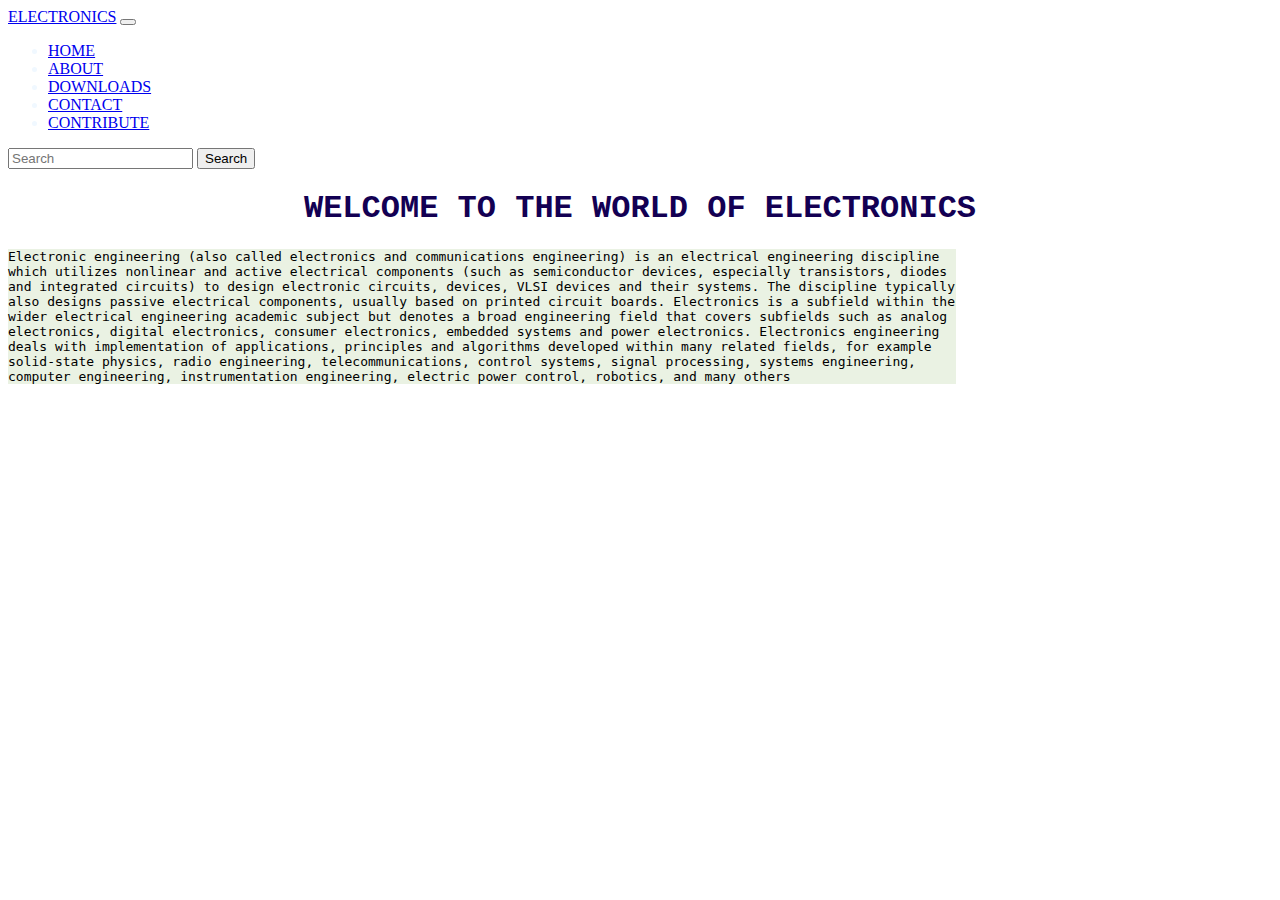
<file: index.html>
<!DOCTYPE html>
<html>
  <head>
    <meta charset="UFI-8" />
    <meta lang="en" />
    <meta
      name="viewport"
      content="width=device-width, initial-scale=1, shrink-to-fit=no"
    />
    <title>ELECTRONICS</title>
    <link rel="stylesheet" href="./CSS/style.css" />
    <link
      rel="stylesheet"
      href="https://stackpath.bootstrapcdn.com/bootstrap/4.5.0/css/bootstrap.min.css"
      integrity="sha384-9aIt2nRpC12Uk9gS9baDl411NQApFmC26EwAOH8WgZl5MYYxFfc+NcPb1dKGj7Sk"
      crossorigin="anonymous"
    />
    <link rel="js" href="./ind.js" />
    <link rel="stylesheet" href="./boot.scss" />
  </head>

  <body class="inde">
    <div class="container-fluid">
      <script
        src="https://code.jquery.com/jquery-3.5.1.slim.min.js"
        integrity="sha384-DfXdz2htPH0lsSSs5nCTpuj/zy4C+OGpamoFVy38MVBnE+IbbVYUew+OrCXaRkfj"
        crossorigin="anonymous"
      ></script>
      <script
        src="https://cdn.jsdelivr.net/npm/popper.js@1.16.0/dist/umd/popper.min.js"
        integrity="sha384-Q6E9RHvbIyZFJoft+2mJbHaEWldlvI9IOYy5n3zV9zzTtmI3UksdQRVvoxMfooAo"
        crossorigin="anonymous"
      ></script>
      <script
        src="https://stackpath.bootstrapcdn.com/bootstrap/4.5.0/js/bootstrap.min.js"
        integrity="sha384-OgVRvuATP1z7JjHLkuOU7Xw704+h835Lr+6QL9UvYjZE3Ipu6Tp75j7Bh/kR0JKI"
        crossorigin="anonymous"
      ></script>

      <nav class="navbar sticky-top navbar-expand-lg navbar-dark bg-dark">
        <a class="navbar-brand" href="#">ELECTRONICS</a>
        <button
          class="navbar-toggler"
          type="button"
          data-toogle="collapse"
          data-target="#navbarNavAltMarkup"
          aria-controls="navbarNavAltMarkup"
          aria-expanded="false"
          aria-label="Toggle navigation"
        >
          <span class="navbar-toggler-icon"></span>
        </button>
        <div class="collapse navbar-collapse" id="navbarNavAltMarkup">
          <ul class="nav navbar-nav mr-auto mt-2 mt-lg-0">
            <li class="nav-item active"><a href="./index.html">HOME</a></li>
            <li class="nav-item"><a href="./about.html">ABOUT</a></li>
            <li class="nav-item">
              <a href="./downloads.html">DOWNLOADS</a>
            </li>
            <li class="nav-item">
              <a href="https://cpt.ac.in/contactus.php" target="_blank"
                >CONTACT</a
              >
            </li>
            <li class="nav-item"><a href="./upload.html">CONTRIBUTE</a></li>
          </ul>
          <form class="form-inline my-2 my-lg-0">
            <input
              class="form-control mr-sm-2"
              type="search"
              placeholder="Search"
            />
            <button class="btn btn-outline-success my-2 my-sm-0" type="submit">
              Search
            </button>
          </form>
        </div>
      </nav>

      <h1 style="text-align: center;">WELCOME TO THE WORLD OF ELECTRONICS</h1>

      <p>
        Electronic engineering (also called electronics and communications
        engineering) is an electrical engineering discipline which utilizes
        nonlinear and active electrical components (such as semiconductor
        devices, especially transistors, diodes and integrated circuits) to
        design electronic circuits, devices, VLSI devices and their systems. The
        discipline typically also designs passive electrical components, usually
        based on printed circuit boards. Electronics is a subfield within the
        wider electrical engineering academic subject but denotes a broad
        engineering field that covers subfields such as analog electronics,
        digital electronics, consumer electronics, embedded systems and power
        electronics. Electronics engineering deals with implementation of
        applications, principles and algorithms developed within many related
        fields, for example solid-state physics, radio engineering,
        telecommunications, control systems, signal processing, systems
        engineering, computer engineering, instrumentation engineering, electric
        power control, robotics, and many others
      </p>
    </div>
    <br />
  </body>
</html>
</file>
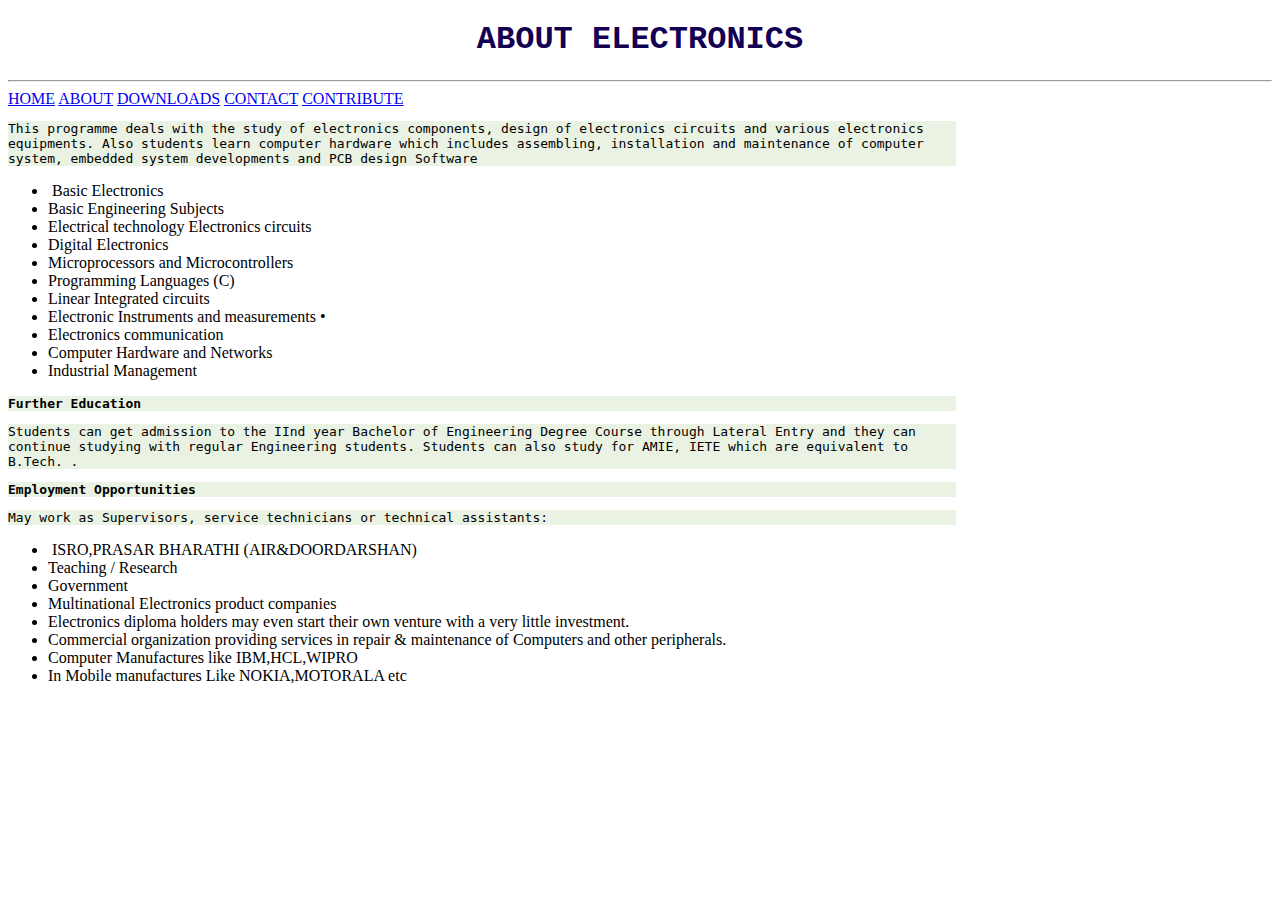
<file: about.html>
<!DOCTYPE html>
<html lang="en">
  <head>
    <meta charset="UTF-8" />
    <meta lang="en" />
    <meta
      name="viewport"
      content="width=device-width, initial-scale=1, shrink-to-fit=no"
    />
    <title>ABOUT OUR ELECTRONICS</title>
    <link rel="stylesheet" href="./CSS/style.css" />
    <link
      rel="stylesheet"
      href="https://stackpath.bootstrapcdn.com/bootstrap/4.5.0/css/bootstrap.min.css"
      integrity="sha384-9aIt2nRpC12Uk9gS9baDl411NQApFmC26EwAOH8WgZl5MYYxFfc+NcPb1dKGj7Sk"
      crossorigin="anonymous"
    />
  </head>

  <body>
    <script
      src="https://code.jquery.com/jquery-3.5.1.slim.min.js"
      integrity="sha384-DfXdz2htPH0lsSSs5nCTpuj/zy4C+OGpamoFVy38MVBnE+IbbVYUew+OrCXaRkfj"
      crossorigin="anonymous"
    ></script>
    <script
      src="https://cdn.jsdelivr.net/npm/popper.js@1.16.0/dist/umd/popper.min.js"
      integrity="sha384-Q6E9RHvbIyZFJoft+2mJbHaEWldlvI9IOYy5n3zV9zzTtmI3UksdQRVvoxMfooAo"
      crossorigin="anonymous"
    ></script>
    <script
      src="https://stackpath.bootstrapcdn.com/bootstrap/4.5.0/js/bootstrap.min.js"
      integrity="sha384-OgVRvuATP1z7JjHLkuOU7Xw704+h835Lr+6QL9UvYjZE3Ipu6Tp75j7Bh/kR0JKI"
      crossorigin="anonymous"
    ></script>
    <h1>ABOUT ELECTRONICS</h1>
    <hr />
    <a href="index.html">HOME</a>
    <a href="./about.html">ABOUT</a>
    <a href="./downloads.html">DOWNLOADS</a>
    <a href="https://cpt.ac.in/contactus.php" target="_blank">CONTACT</a>
    <a href="./upload.html">CONTRIBUTE</a>
    <p>
      This programme deals with the study of electronics components, design of
      electronics circuits and various electronics equipments. Also students
      learn computer hardware which includes assembling, installation and
      maintenance of computer system, embedded system developments and PCB
      design Software
    </p>
    <ul>
      <li>&nbsp;Basic Electronics</li>
      <li>Basic Engineering Subjects</li>
      <li>Electrical technology Electronics circuits</li>
      <li>Digital Electronics</li>
      <li>Microprocessors and Microcontrollers</li>
      <li>Programming Languages (C)</li>
      <li>Linear Integrated circuits</li>
      <li>Electronic Instruments and measurements •</li>
      <li>Electronics communication</li>
      <li>Computer Hardware and Networks</li>
      <li>Industrial Management&nbsp;</li>
    </ul>
    <p><strong>Further Education&nbsp;</strong></p>

    <p>
      Students can get admission to the IInd year Bachelor of Engineering Degree
      Course through Lateral Entry and they can continue studying with regular
      Engineering students. Students can also study for AMIE, IETE which are
      equivalent to B.Tech. .
    </p>

    <p><strong>Employment Opportunities&nbsp;</strong></p>

    <p>
      May work as Supervisors, service technicians or technical
      assistants:&nbsp;
    </p>

    <ul>
      <li>&nbsp;ISRO,PRASAR BHARATHI (AIR&amp;DOORDARSHAN)</li>
      <li>Teaching / Research</li>
      <li>Government</li>
      <li>Multinational Electronics product companies</li>
      <li>
        Electronics diploma holders may even start their own venture with a very
        little investment.
      </li>
      <li>
        Commercial organization providing services in repair &amp; maintenance
        of Computers and other peripherals.
      </li>
      <li>Computer Manufactures like IBM,HCL,WIPRO</li>
      <li>In Mobile manufactures Like NOKIA,MOTORALA etc</li>
    </ul>
  </body>
</html>
</file>
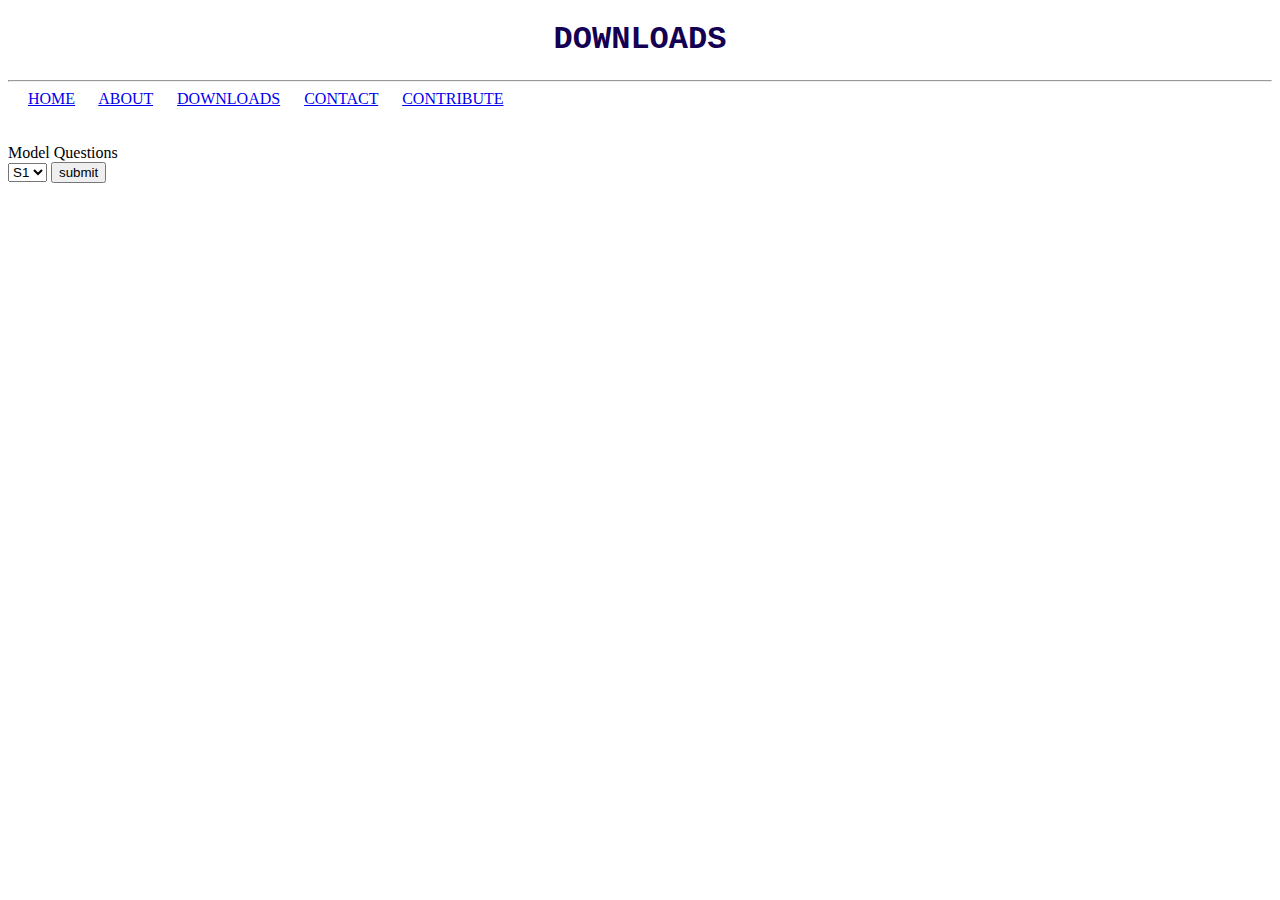
<file: downloads.html>
<!DOCTYPE html>
<html lang="en">
  <head>
    <meta charset="UTF-8" />
    <meta
      name="viewport"
      content="width=device-width, initial-scale=1, shrink-to-fit=no"
    />
    <title>DOWNLOADS</title>
    <link rel="stylesheet" href="./CSS/style.css" />
    <link
      rel="stylesheet"
      href="https://stackpath.bootstrapcdn.com/bootstrap/4.5.0/css/bootstrap.min.css"
      integrity="sha384-9aIt2nRpC12Uk9gS9baDl411NQApFmC26EwAOH8WgZl5MYYxFfc+NcPb1dKGj7Sk"
      crossorigin="anonymous"
    />
  </head>

  <body>
    <script
      src="https://code.jquery.com/jquery-3.5.1.slim.min.js"
      integrity="sha384-DfXdz2htPH0lsSSs5nCTpuj/zy4C+OGpamoFVy38MVBnE+IbbVYUew+OrCXaRkfj"
      crossorigin="anonymous"
    ></script>
    <script
      src="https://cdn.jsdelivr.net/npm/popper.js@1.16.0/dist/umd/popper.min.js"
      integrity="sha384-Q6E9RHvbIyZFJoft+2mJbHaEWldlvI9IOYy5n3zV9zzTtmI3UksdQRVvoxMfooAo"
      crossorigin="anonymous"
    ></script>
    <script
      src="https://stackpath.bootstrapcdn.com/bootstrap/4.5.0/js/bootstrap.min.js"
      integrity="sha384-OgVRvuATP1z7JjHLkuOU7Xw704+h835Lr+6QL9UvYjZE3Ipu6Tp75j7Bh/kR0JKI"
      crossorigin="anonymous"
    ></script>
    <h1>DOWNLOADS</h1>
    <hr />
    <div class="link">
      <a href="index.html">HOME</a>
      <a href="./about.html">ABOUT</a>
      <a href="./downloads.html">DOWNLOADS</a>
      <a href="https://cpt.ac.in/contactus.php" target="_blank">CONTACT</a>
      <a href="./upload.html">CONTRIBUTE</a>
    </div>
    <br /><br />
    <label for="SEMESTER">Model Questions</label><br />
    <select name="SEMESTER" id="SEM">
      <option value="S1">S1</option>
      <option value="S2">S2</option>
      <option value="S3">S3</option>
      <option value="S4">S4</option>
      <option value="S5">S5</option>
      <option value="S6">S6</option
      >SEMESTER
    </select>
    <button type="submit" value="SEMESTER">submit</button>

    <p></p>
  </body>
</html>
</file>
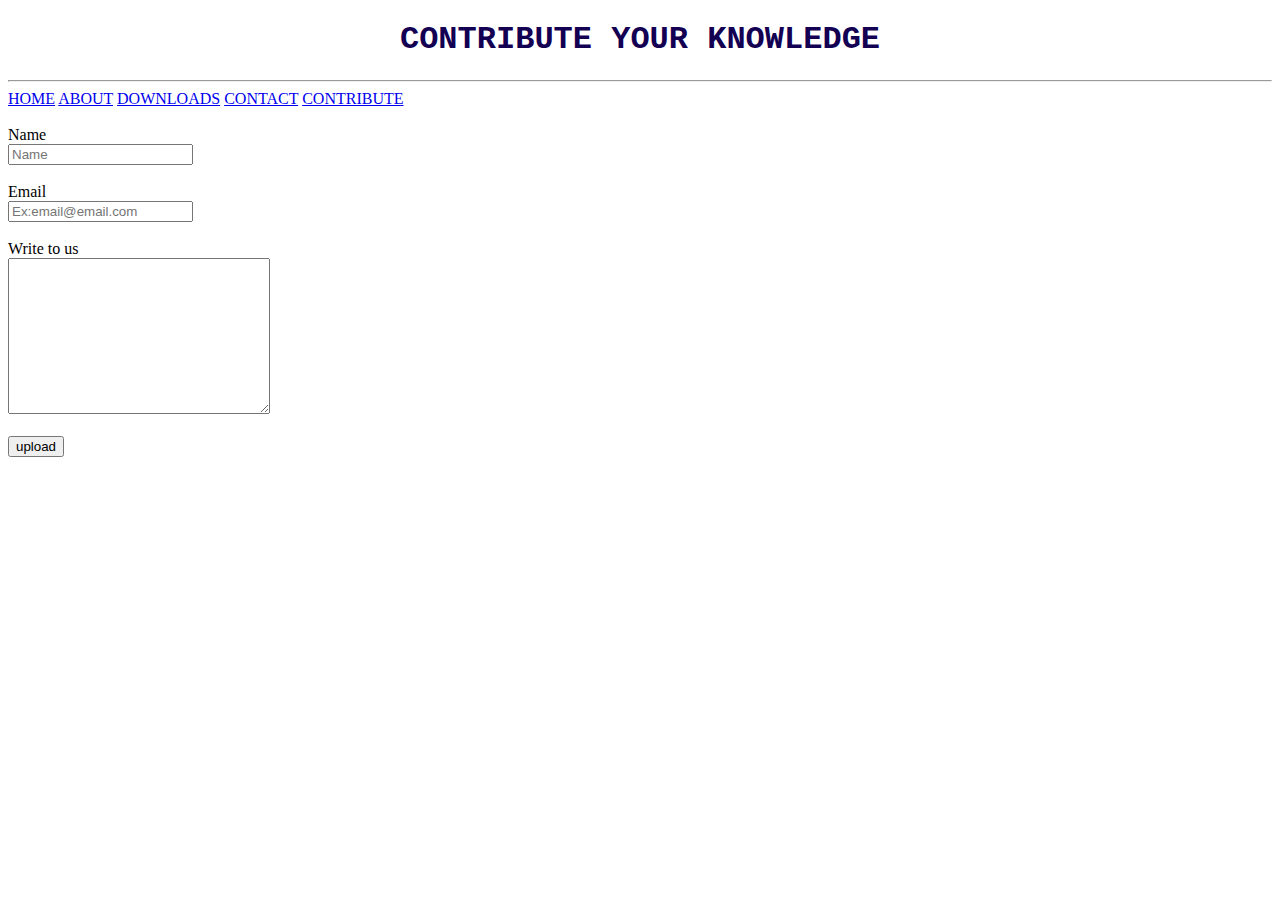
<file: upload.html>
<!DOCTYPE html>
<html lang="en">
  <head>
    <meta charset="UTF-8" />
    <meta
      name="viewport"
      content="width=device-width, initial-scale=1, shrink-to-fit=no"
    />
    <title>UPLOADS</title>
    <link rel="stylesheet" href="./CSS/style.css" />
    <link
      rel="stylesheet"
      href="https://stackpath.bootstrapcdn.com/bootstrap/4.5.0/css/bootstrap.min.css"
      integrity="sha384-9aIt2nRpC12Uk9gS9baDl411NQApFmC26EwAOH8WgZl5MYYxFfc+NcPb1dKGj7Sk"
      crossorigin="anonymous"
    />
  </head>

  <body>
    <script
      src="https://code.jquery.com/jquery-3.5.1.slim.min.js"
      integrity="sha384-DfXdz2htPH0lsSSs5nCTpuj/zy4C+OGpamoFVy38MVBnE+IbbVYUew+OrCXaRkfj"
      crossorigin="anonymous"
    ></script>
    <script
      src="https://cdn.jsdelivr.net/npm/popper.js@1.16.0/dist/umd/popper.min.js"
      integrity="sha384-Q6E9RHvbIyZFJoft+2mJbHaEWldlvI9IOYy5n3zV9zzTtmI3UksdQRVvoxMfooAo"
      crossorigin="anonymous"
    ></script>
    <script
      src="https://stackpath.bootstrapcdn.com/bootstrap/4.5.0/js/bootstrap.min.js"
      integrity="sha384-OgVRvuATP1z7JjHLkuOU7Xw704+h835Lr+6QL9UvYjZE3Ipu6Tp75j7Bh/kR0JKI"
      crossorigin="anonymous"
    ></script>
    <h1>CONTRIBUTE YOUR KNOWLEDGE</h1>
    <hr />
    <a href="index.html">HOME</a>
    <a href="./about.html">ABOUT</a>
    <a href="./downloads.html">DOWNLOADS</a>
    <a href="https://cpt.ac.in/contactus.php" target="_blank">CONTACT</a>
    <a href="./upload.html">CONTRIBUTE</a>
    <br />
    <br />
    <label for="name">Name</label><br />
    <input type="text" name="name" id="name" placeholder="Name" />
    <br /><br />
    <label for="name">Email</label><br />
    <input type="email" name="email" id="" placeholder="Ex:email@email.com" />
    <br /><br />
    <label for="name">Write to us</label><br />
    <textarea
      name="Description"
      id=""
      cols="30"
      rows="10"
      placeholder="Comment"
    >
    </textarea>
    <br /><br />
    <button type="submit">upload</button>
  </body>
</html>
</file>
<file: CSS/style.css>
inde {
  background-image: url(https://images.pexels.com/photos/132700/pexels-photo-132700.jpeg?auto=compress&cs=tinysrgb&dpr=3&h=750&w=1260);
  background-size: cover;
  background-repeat: no-repeat;
  margin-left: 20px;
}
h1 {
  color: rgb(19, 0, 83);
  font-family: "Courier New", Courier, monospace;
  text-align: center;
}
p {
  width: 75%;
  font: outline;
  font-family: monospace;
  background-color: #eaf2e3;
}
#imgproc {
  width: 50%;
  background-size: cover;
}
p::selection {
  color: black;
  background-color: red;
}

.link {
  text-decoration: grey;
  margin-left: 20px;
  word-spacing: 20px;
  transition-timing-function: cubic-bezier(1, 0, 0, 1);
  transition: cubic-bezier(1, 0, 0, 1);
}
.selector-for-some-widget {
  box-sizing: content-box;
}
.nav-item {
  margin-right: 20px;
  color: aliceblue;
}
hello
</file>
